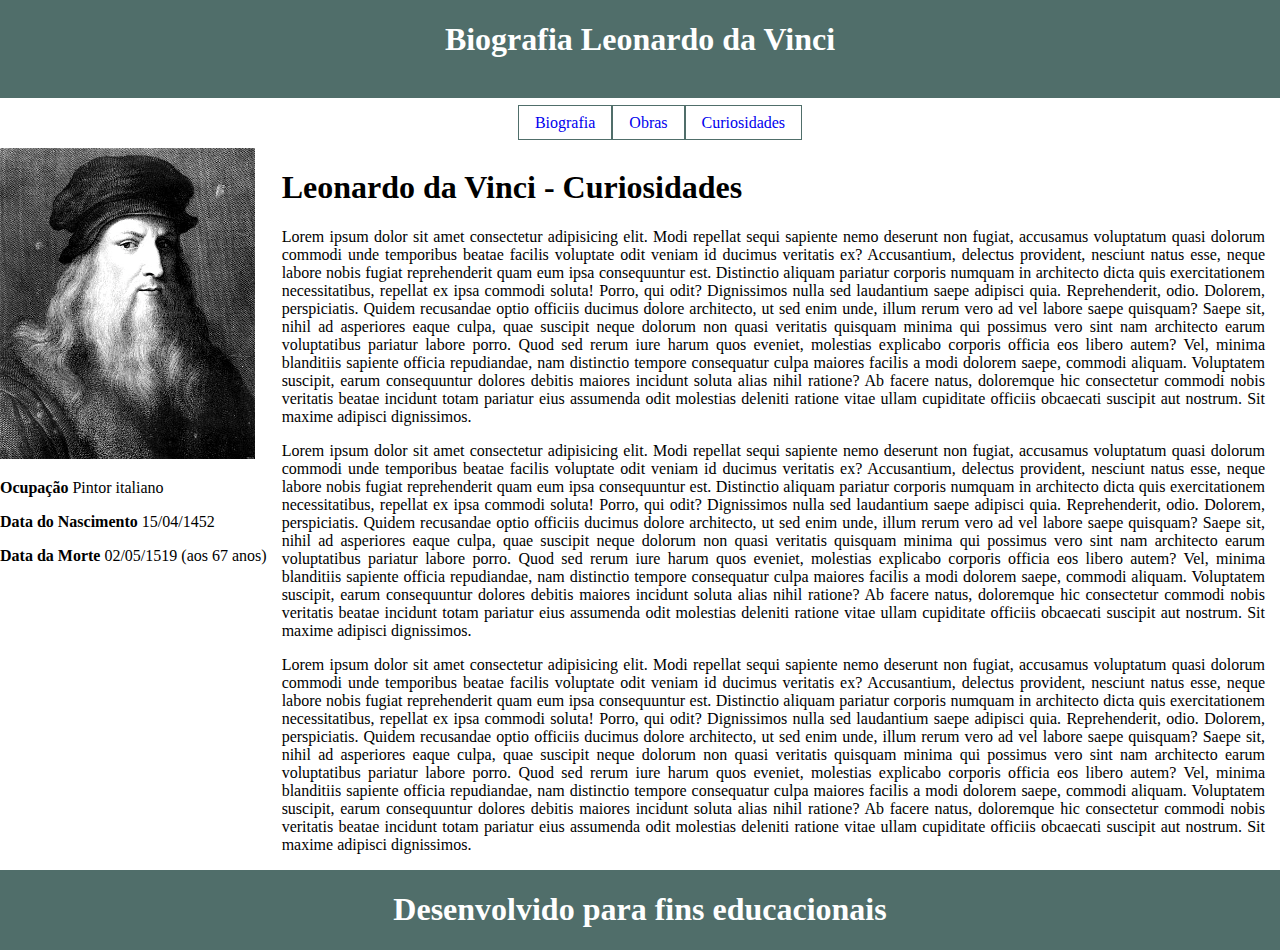
<file: curiosidades.html>
<!DOCTYPE html>
<html lang="en">

<head>
    <meta charset="UTF-8">
    <meta http-equiv="X-UA-Compatible" content="IE=edge">
    <meta name="viewport" content="width=device-width, initial-scale=1.0">
    <title>Leonardo da Vinci</title>
    <style>
        body{
            margin: 0;
        }
        .container {
            display: grid;
        }

        header {
            grid-column-start: 1;
            grid-column-end: 12;
            grid-row-start: 1;
            grid-row-end: 1;
        }

        .menu {
            grid-column-start: 6;
            grid-column-end: 12;
            grid-row-start: 1;
            grid-row-end: 1;
            justify-content: center;
            gap: 20px;
        }


        .imagem_leo {
            grid-column-start: 1;
            grid-column-end: 3;

        }

        .principal {
            grid-column-start: 4;
            grid-column-end: 12;
            padding-left: 15px;
            padding-right: 15px;
            text-align: justify;

        }

        header {
            background-color: #506E6A;
            
        }

        ul {
            list-style-type: none;

            color: #506E6A;
        }

        a,
        a:link {
            text-decoration: none;
            padding: 8px 16px;
            border: solid #506E6A 1px;
        }

        li {
            float: left;
        }

        a:hover {
            background-color: #506E6A;
            color: white;
        }

        footer {
            grid-column-start: 1;
            grid-column-end: 12;
            grid-row-start: 1;
            grid-row-end: 6;
            background-color: #506E6A;
            color: white;
            text-align: center;
        }

        /* media query para dispositivos móveis */
        @media only screen and (max-width: 767px) {
            .wrapper {
               grid-column-start: 1;
                grid-column-end: 1;

            }

            .imagem_leo {
                grid-column-start: 1;
 grid-column-end: 1;
                
            }

            .principal {
                grid-column-start: 1;
 grid-column-end: 1;
                
            }
        }
    </style>
</head>

<body>
    <header class="container">
        <h1 style="color: white; text-align: center;">Biografia Leonardo da Vinci</h1>
        <br>

    </header>
    <nav class="container menu">
        <ul>
            <li><a href="index.html">Biografia</a></li>
            <li><a href="obras.html">Obras</a></li>
            <li><a href="curiosidades.html">Curiosidades</a></li>
        </ul>
    </nav>
    <div class="container wrapper">
        <aside class="imagem_leo">
            <img src="leonardo-da-vinci.png">
            <div class="infos">
                <p><strong>Ocupação</strong> Pintor italiano</p>
                <p>
                    <strong>Data do Nascimento</strong>
                    15/04/1452
                </p>
                <p><strong>Data da Morte</strong> 02/05/1519 (aos 67 anos)</p>
            </div>

        </aside>
        <section class="principal">
            <h1>
                Leonardo da Vinci - Curiosidades
            </h1>
            <p>Lorem ipsum dolor sit amet consectetur adipisicing elit. Modi repellat sequi sapiente nemo deserunt non
                fugiat, accusamus voluptatum quasi dolorum commodi unde temporibus beatae facilis voluptate odit veniam
                id
                ducimus veritatis ex? Accusantium, delectus provident, nesciunt natus esse, neque labore nobis fugiat
                reprehenderit quam eum ipsa consequuntur est. Distinctio aliquam pariatur corporis numquam in architecto
                dicta quis exercitationem necessitatibus, repellat ex ipsa commodi soluta! Porro, qui odit? Dignissimos
                nulla sed laudantium saepe adipisci quia. Reprehenderit, odio. Dolorem, perspiciatis. Quidem recusandae
                optio officiis ducimus dolore architecto, ut sed enim unde, illum rerum vero ad vel labore saepe
                quisquam?
                Saepe sit, nihil ad asperiores eaque culpa, quae suscipit neque dolorum non quasi veritatis quisquam
                minima
                qui possimus vero sint nam architecto earum voluptatibus pariatur labore porro. Quod sed rerum iure
                harum
                quos eveniet, molestias explicabo corporis officia eos libero autem? Vel, minima blanditiis sapiente
                officia
                repudiandae, nam distinctio tempore consequatur culpa maiores facilis a modi dolorem saepe, commodi
                aliquam.
                Voluptatem suscipit, earum consequuntur dolores debitis maiores incidunt soluta alias nihil ratione? Ab
                facere natus, doloremque hic consectetur commodi nobis veritatis beatae incidunt totam pariatur eius
                assumenda odit molestias deleniti ratione vitae ullam cupiditate officiis obcaecati suscipit aut
                nostrum.
                Sit maxime adipisci dignissimos.</p>
            <p>Lorem ipsum dolor sit amet consectetur adipisicing elit. Modi repellat sequi sapiente nemo
                deserunt non fugiat, accusamus voluptatum quasi dolorum commodi unde temporibus beatae facilis
                voluptate odit veniam id ducimus veritatis ex? Accusantium, delectus provident, nesciunt natus
                esse, neque labore nobis fugiat reprehenderit quam eum ipsa consequuntur est. Distinctio
                aliquam pariatur corporis numquam in architecto dicta quis exercitationem necessitatibus,
                repellat ex ipsa commodi soluta! Porro, qui odit? Dignissimos nulla sed laudantium saepe
                adipisci quia. Reprehenderit, odio. Dolorem, perspiciatis. Quidem recusandae optio officiis
                ducimus dolore architecto, ut sed enim unde, illum rerum vero ad vel labore saepe quisquam?
                Saepe sit, nihil ad asperiores eaque culpa, quae suscipit neque dolorum non quasi veritatis
                quisquam minima qui possimus vero sint nam architecto earum voluptatibus pariatur labore
                porro. Quod sed rerum iure harum quos eveniet, molestias explicabo corporis officia eos libero
                autem? Vel, minima blanditiis sapiente officia repudiandae, nam distinctio tempore consequatur
                culpa maiores facilis a modi dolorem saepe, commodi aliquam. Voluptatem suscipit, earum
                consequuntur dolores debitis maiores incidunt soluta alias nihil ratione? Ab facere natus,
                doloremque hic consectetur commodi nobis veritatis beatae incidunt totam pariatur eius
                assumenda odit molestias deleniti ratione vitae ullam cupiditate officiis obcaecati suscipit
                aut nostrum. Sit maxime adipisci dignissimos.</p>
            <p>Lorem ipsum dolor sit amet consectetur adipisicing elit. Modi repellat sequi sapiente nemo
                deserunt non fugiat, accusamus voluptatum quasi dolorum commodi unde temporibus beatae facilis
                voluptate odit veniam id ducimus veritatis ex? Accusantium, delectus provident, nesciunt natus
                esse, neque labore nobis fugiat reprehenderit quam eum ipsa consequuntur est. Distinctio
                aliquam pariatur corporis numquam in architecto dicta quis exercitationem necessitatibus,
                repellat ex ipsa commodi soluta! Porro, qui odit? Dignissimos nulla sed laudantium saepe
                adipisci quia. Reprehenderit, odio. Dolorem, perspiciatis. Quidem recusandae optio officiis
                ducimus dolore architecto, ut sed enim unde, illum rerum vero ad vel labore saepe quisquam?
                Saepe sit, nihil ad asperiores eaque culpa, quae suscipit neque dolorum non quasi veritatis
                quisquam minima qui possimus vero sint nam architecto earum voluptatibus pariatur labore
                porro. Quod sed rerum iure harum quos eveniet, molestias explicabo corporis officia eos libero
                autem? Vel, minima blanditiis sapiente officia repudiandae, nam distinctio tempore consequatur
                culpa maiores facilis a modi dolorem saepe, commodi aliquam. Voluptatem suscipit, earum
                consequuntur dolores debitis maiores incidunt soluta alias nihil ratione? Ab facere natus,
                doloremque hic consectetur commodi nobis veritatis beatae incidunt totam pariatur eius
                assumenda odit molestias deleniti ratione vitae ullam cupiditate officiis obcaecati suscipit
                aut nostrum. Sit maxime adipisci dignissimos.</p>
        </section>
    </div>
    <footer class="container">
        <h1>Desenvolvido para fins educacionais</h1>
    </footer>
    </div>
</body>

</html>
</file>
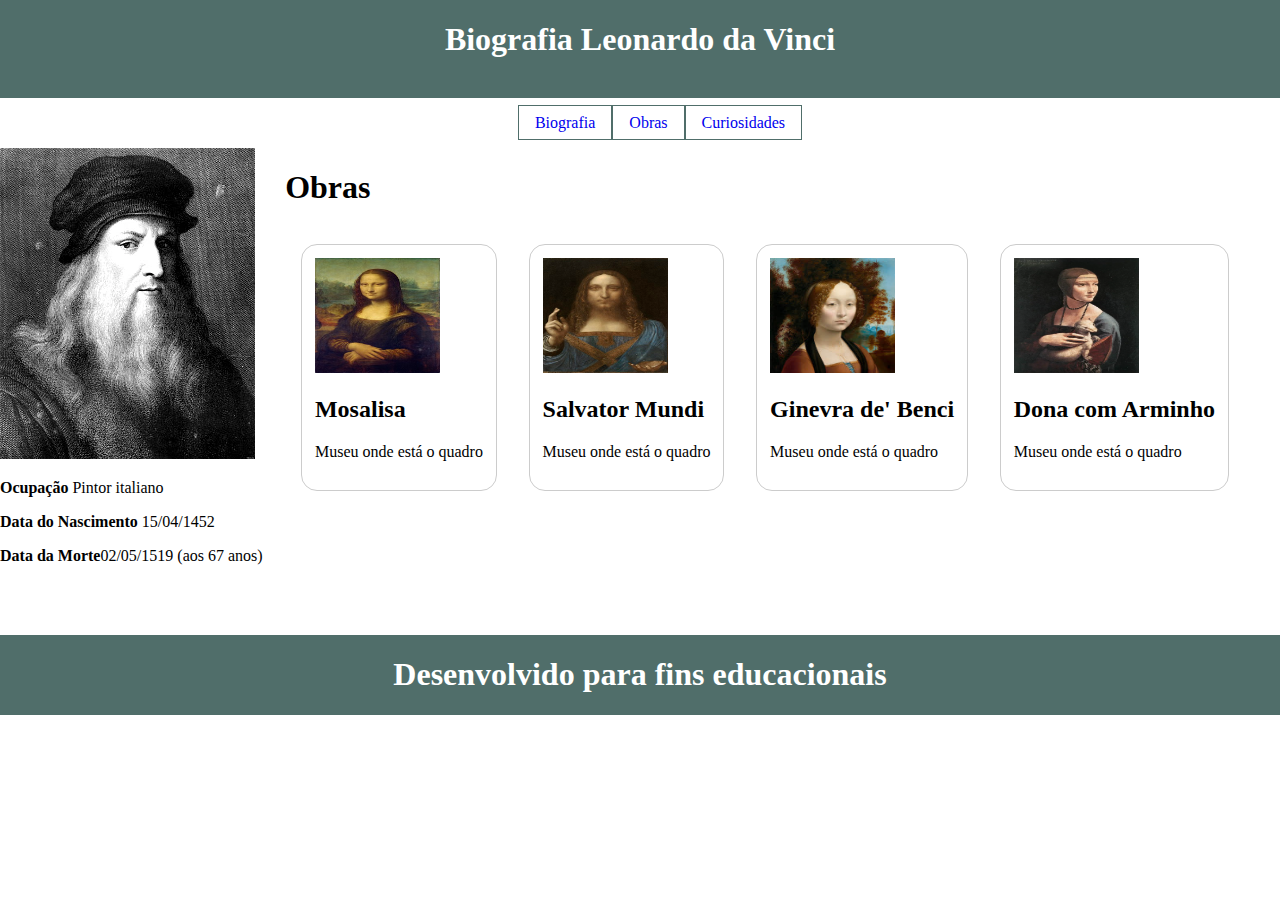
<file: obras.html>
<!DOCTYPE html>
<html lang="en">

<head>
    <meta charset="UTF-8">
    <meta http-equiv="X-UA-Compatible" content="IE=edge">
    <meta name="viewport" content="width=device-width, initial-scale=1.0">
    <title>Document</title>
    <style>
        .container {
            display: grid;
        }

        header {
            grid-column-start: 1;
            grid-column-end: 12;
            background-color: #506E6A;
        }

        .menu {
            grid-column-start: 6;
            grid-column-end: 12;
            justify-content: center;
            /*centraliza o menu*/
            gap: 20px;
        }

        .imagem_leo {
            grid-column-start: 1;
            grid-column-end: 3;
        }

        .principal {
            grid-column-start: 4;
            grid-column-end: 12;
            padding-left: 15px;
            padding-right: 15px;
            text-align: justify;
        }

        footer {
            grid-column-start: 1;
            grid-column-end: 12;
            background-color: #506E6A;
            color: white;
            text-align: center;

        }
        .card {
            display: flex;
            flex-flow: row wrap;

        }

        ul {
            list-style-type: none;
            color: #506E6A;
        }

        a,
        a:link {
            text-decoration: none;
            padding: 8px 16px;
            border: solid #506E6A 1px;
        }

        li {
            float: left;
        }

        a:hover {
            background-color: #506E6A;
            color: white;
        }

        .img {
            border: 1px solid #ccc;
            border-radius: 1rem;
            padding: 0.8rem;
            margin-bottom: 0.8rem;
        }

        .img img {
            width: 125px;
            height: 115px;
        }

        @media all and (min-width: 35rem) {
            body {
                margin: 0 auto;
            }

            /*.container {
                max-width: 1200px;
                margin: 0 auto;

            }*/

            .img {
                max-width: 28rem;
                margin: 1rem;
            }
        }

        /* media query para dispositivos móveis */
        @media only screen and (max-width: 767px) {
            .wrapper {
                grid-column-start: 1;
                grid-column-end: 1;
            }

            .imagem_leo {
                grid-column-start: 1;
                grid-column-end: 1;
            }

            .principal {
                grid-column-start: 1;
                grid-column-end: 1;
            }
        }
    </style>
</head>

<body>
    <header class="container">
        <h1 style="color: white; text-align: center;">Biografia Leonardo da Vinci</h1>
        <br>
    </header>
    <nav class="container menu">
        <ul>
            <li><a href="index.html">Biografia</a></li>
            <li><a href="obras.html">Obras</a></li>
            <li><a href="curiosidades.html">Curiosidades</a></li>
        </ul>
    </nav>
    <div class="container wrapper">
        <aside class="imagem_leo">
            <img src="leonardo-da-vinci.png">
            <div class="infos">
                <p><strong>Ocupação</strong> Pintor italiano</p>
                <p>
                    <strong>Data do Nascimento</strong>
                    15/04/1452
                </p>
                <p><strong>Data da Morte</strong>02/05/1519 (aos 67 anos)</p>
                <br><br><br>
            </div>

        </aside>
        <section class=" principal">
            <h1>
                Obras
            </h1>
            <div class="card">
                <div class="img">
                    <img src="mona-lisa.png">

                    <div class="">
                        <h2>Mosalisa</h2>
                        <p>Museu onde está o quadro</p>

                    </div>
                </div>

                <div class="img">
                    <img src="salvator-mundi.png">

                    <div class="">
                        <h2>Salvator Mundi</h2>
                        <p>Museu onde está o quadro</p>
                    </div>
                </div>
                <div class="img">
                    <img src="ginevra.png">

                    <div class="">
                        <h2>Ginevra de' Benci</h2>
                        <p>Museu onde está o quadro</p>
                    </div>
                </div>
                <div class="img">
                    <img src="dona-arminho.png">

                    <div class="">
                        <h2>Dona com Arminho </h2>
                        <p>Museu onde está o quadro</p>
                    </div>
                </div>
            </div>
        </section>
    </div>
    <footer class="container">
        <h1> Desenvolvido para fins educacionais</h1>
    </footer>
    </footer>
    </div>
</body>

</html>
</file>
